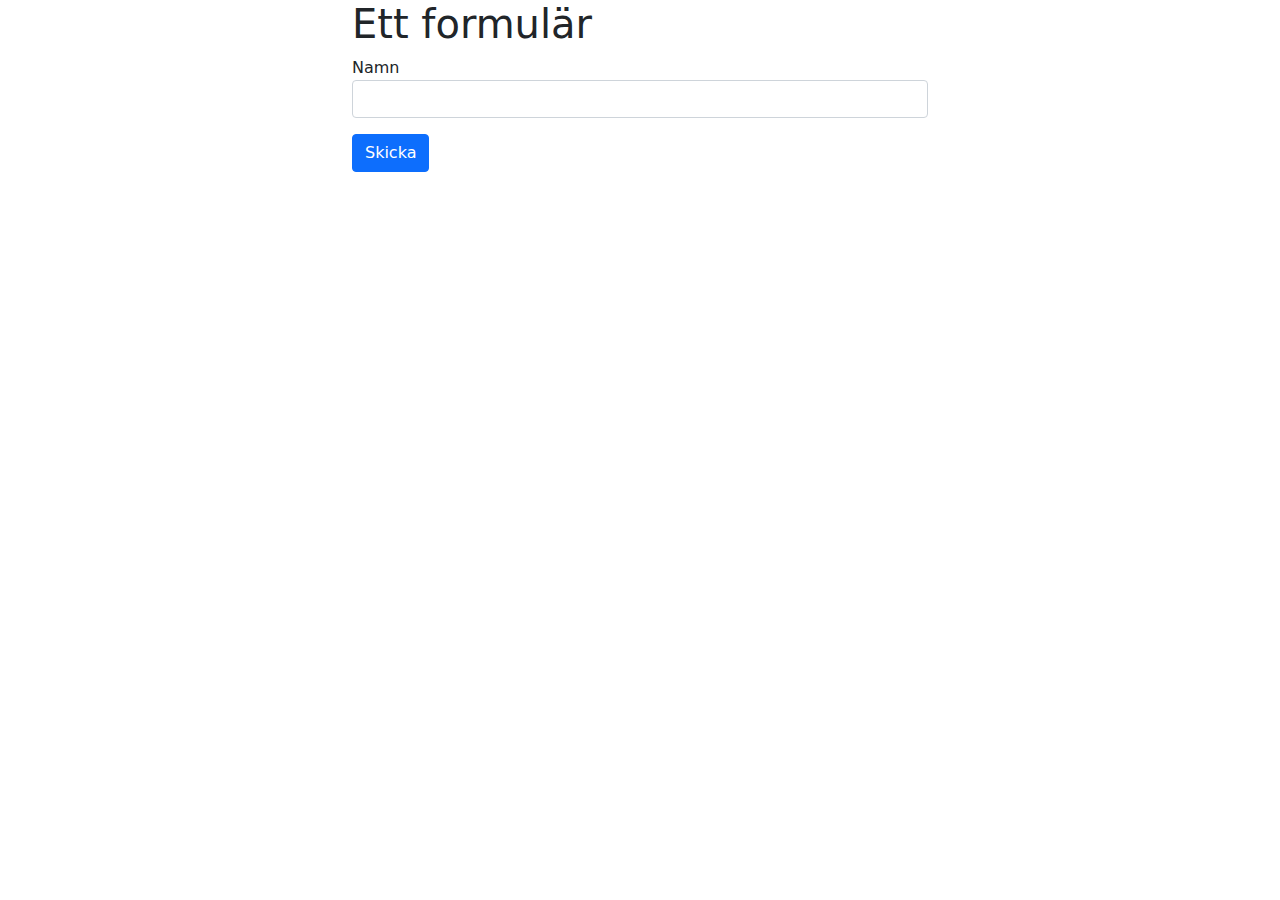
<file: forms/form1.html>
<!DOCTYPE html>
<html lang="sv">
<head>
    <meta charset="utf-8">
    <meta name="viewport" content="width=device-width, initial-scale=1">
    <title></title>
    <link rel="stylesheet" href="../bootstrap.min.css">
    <link rel="stylesheet" href="../style.css">
</head>
<body>
    <div class="container">
        <h1>Ett formulär</h1>
        <form action="namn.php" method="POST">
            <div class="mb-3">
                <label>Namn</label>
                <input class="form-control" type="text" name="namn">
            </div>
            <button class="btn btn-primary">Skicka</button>
        </form>
    </div>
</body>
</html>
</file>
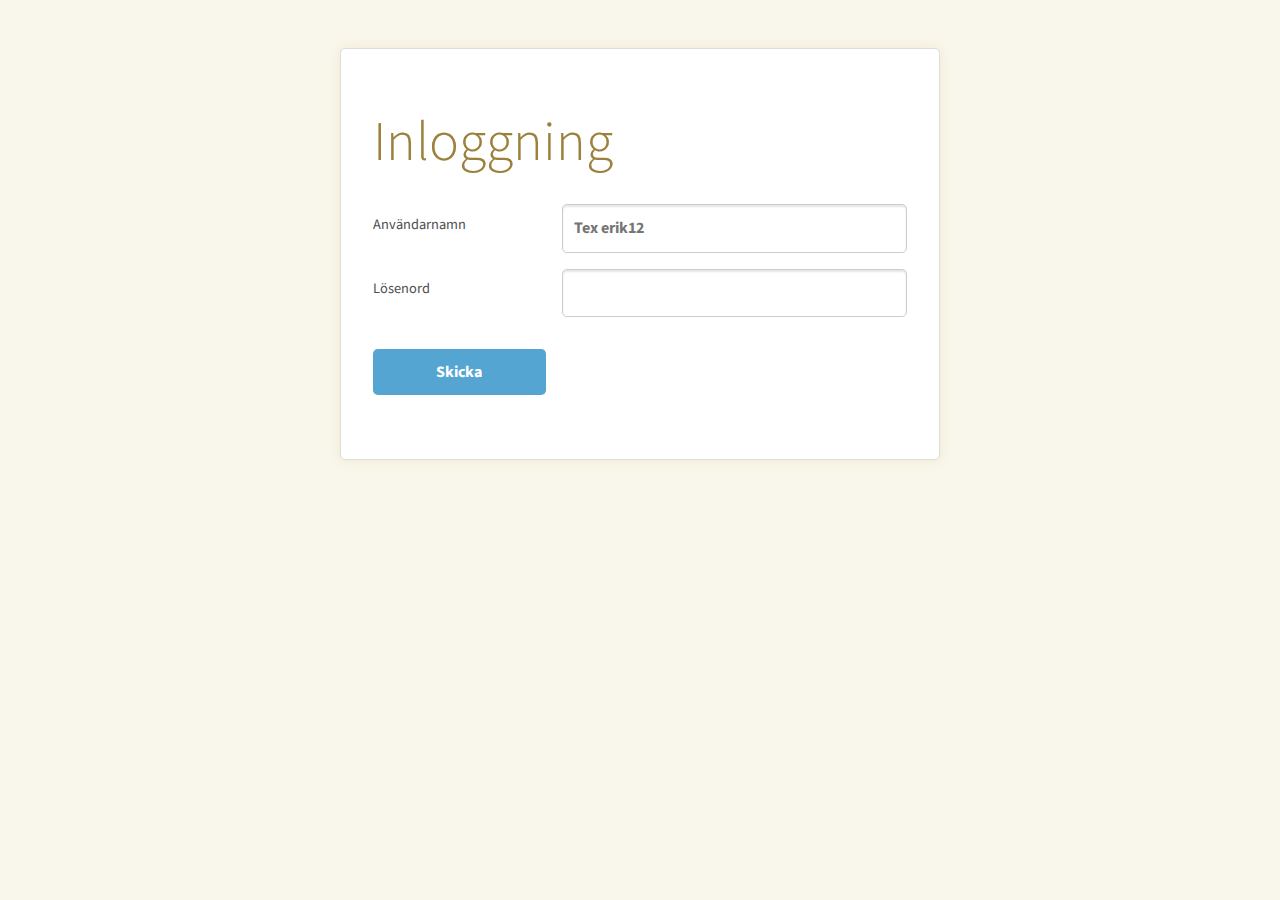
<file: labb1/formular.html>
<!DOCTYPE html>
<html lang="sv">
<head>
    <meta charset="utf-8">
    <meta name="viewport" content="width=device-width, initial-scale=1">
    <title>Inloggning</title>
    <link rel="stylesheet" href="https://stackpath.bootstrapcdn.com/bootstrap/4.3.1/css/bootstrap.min.css" integrity="sha384-ggOyR0iXCbMQv3Xipma34MD+dH/1fQ784/j6cY/iJTQUOhcWr7x9JvoRxT2MZw1T" crossorigin="anonymous">
    <link rel="stylesheet" href="style.css">
</head>
<body>
    <div class="kontainer">
        <h1 class="display-4">Inloggning</h1>
        <form class="kol2" action="login.php" method="POST">
            <label>Användarnamn</label>
            <input type="text" name="anamn" placeholder="Tex erik12" required>
            <label>Lösenord</label>
            <input type="password" name="losen" required>
            <button class="primary">Skicka</button>
        </form>
    </div>
</body>
</html>
</file>
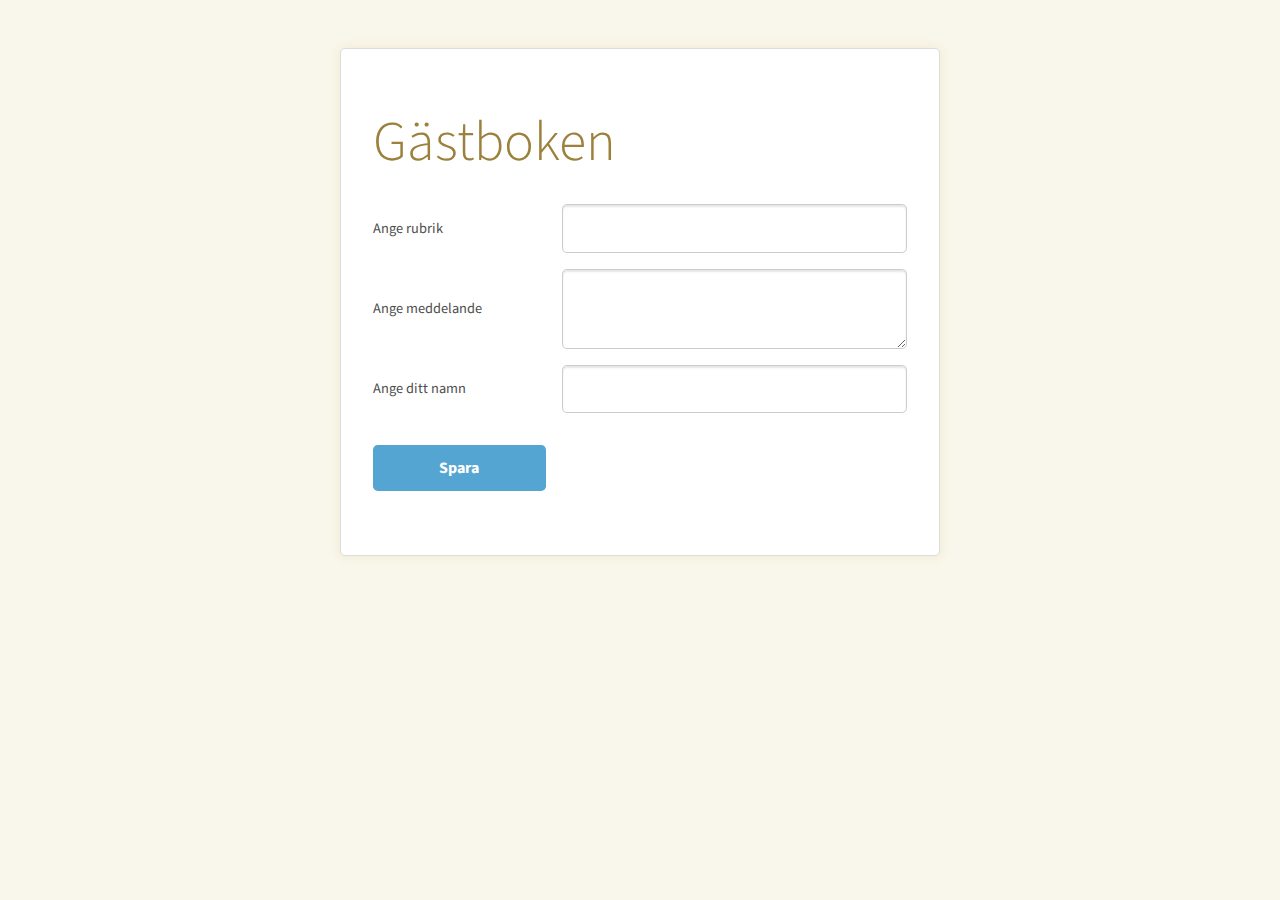
<file: labb2/gastbok.html>
<!DOCTYPE html>
<html lang="sv">
<head>
    <meta charset="utf-8">
    <meta name="viewport" content="width=device-width, initial-scale=1">
    <title>Gästboken</title>
    <link rel="stylesheet" href="../bootstrap.min.css">
    <link rel="stylesheet" href="style.css">
</head>
<body>
    <div class="kontainer">
        <h1 class="display-4">Gästboken</h1>
        <form class="kol2" action="backend.php" method="POST">
            <label>Ange rubrik</label>
            <input type="text" name="rubrik" required>
            <label>Ange meddelande</label>
            <textarea name="meddelande" required></textarea>
            <label>Ange ditt namn</label>
            <input type="text" name="namn" required>
            <button class="primary">Spara</button>
        </form>
    </div>
</body>
</html>
</file>
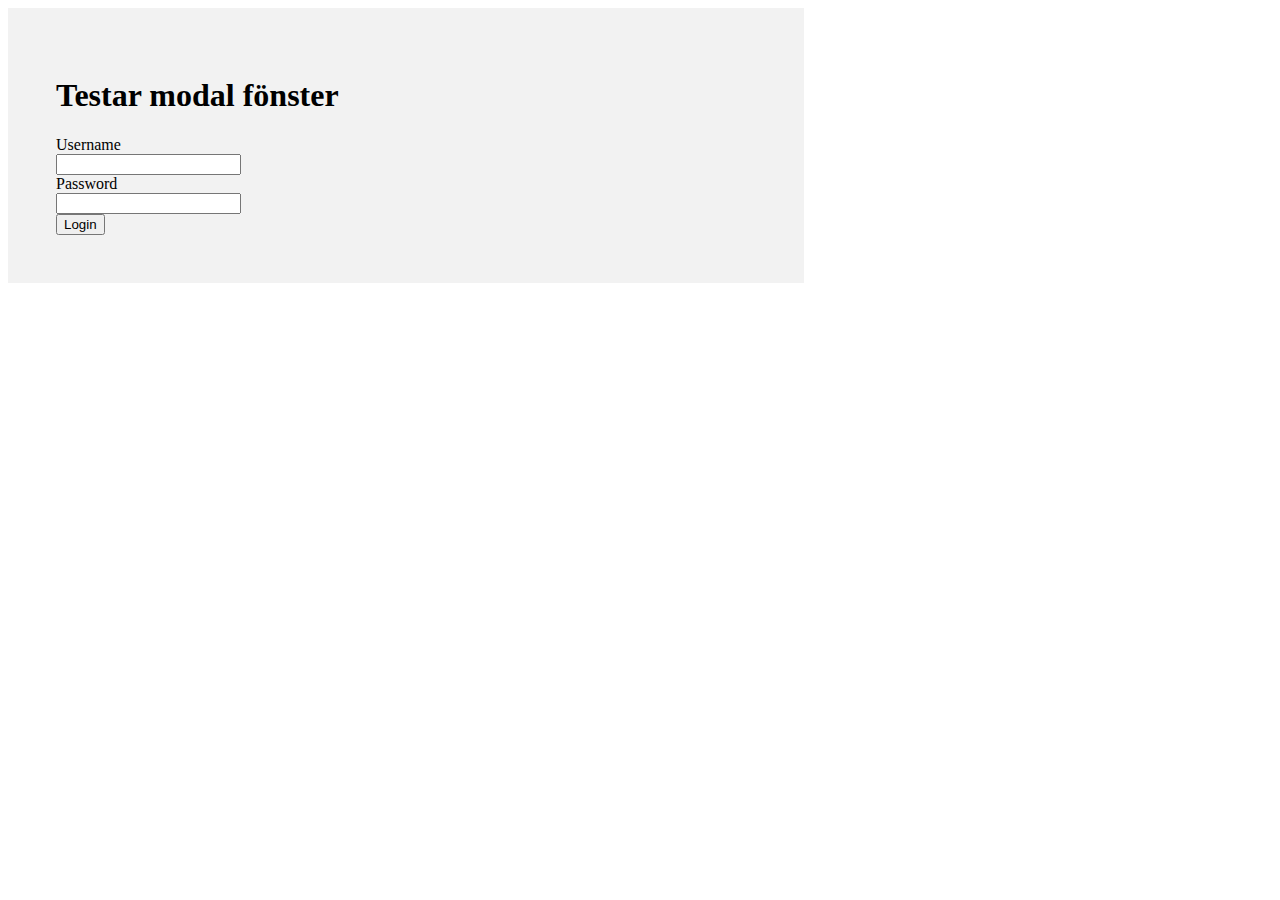
<file: modal/form.html>
<!DOCTYPE html>
<html lang="sv">
<head>
    <meta charset="utf-8">
    <meta name="viewport" content="width=device-width, initial-scale=1">
    <title>Modalfönster exempel</title>
    <link href="https://cdn.jsdelivr.net/npm/bootstrap@5.1.3/dist/css/bootstrap.min.css" rel="stylesheet" integrity="sha384-1BmE4kWBq78iYhFldvKuhfTAU6auU8tT94WrHftjDbrCEXSU1oBoqyl2QvZ6jIW3" crossorigin="anonymous">
    <link rel="stylesheet" href="style.css">
    <script defer src="https://cdn.jsdelivr.net/npm/bootstrap@5.1.3/dist/js/bootstrap.bundle.min.js" integrity="sha384-ka7Sk0Gln4gmtz2MlQnikT1wXgYsOg+OMhuP+IlRH9sENBO0LRn5q+8nbTov4+1p" crossorigin="anonymous"></script>
</head>
<body>
    <div class="container">
        <h1>Testar modal fönster</h1>

        <form action="login.php" method="post">
            <div class="mb-3 row">
                <label for="inputUsername" class="col-sm-2 col-form-label">Username</label>
                <div class="col-sm-10">
                    <input type="text" class="form-control" id="inputUsername">
                </div>
            </div>
            <div class="mb-3 row">
                <label for="inputPassword" class="col-sm-2 col-form-label">Password</label>
                <div class="col-sm-10">
                    <input type="password" class="form-control" id="inputPassword">
                </div>
            </div>
            <button type="submit" class="btn btn-primary">Login</button>
        </form>
    </div>
</body>
</html>
</file>
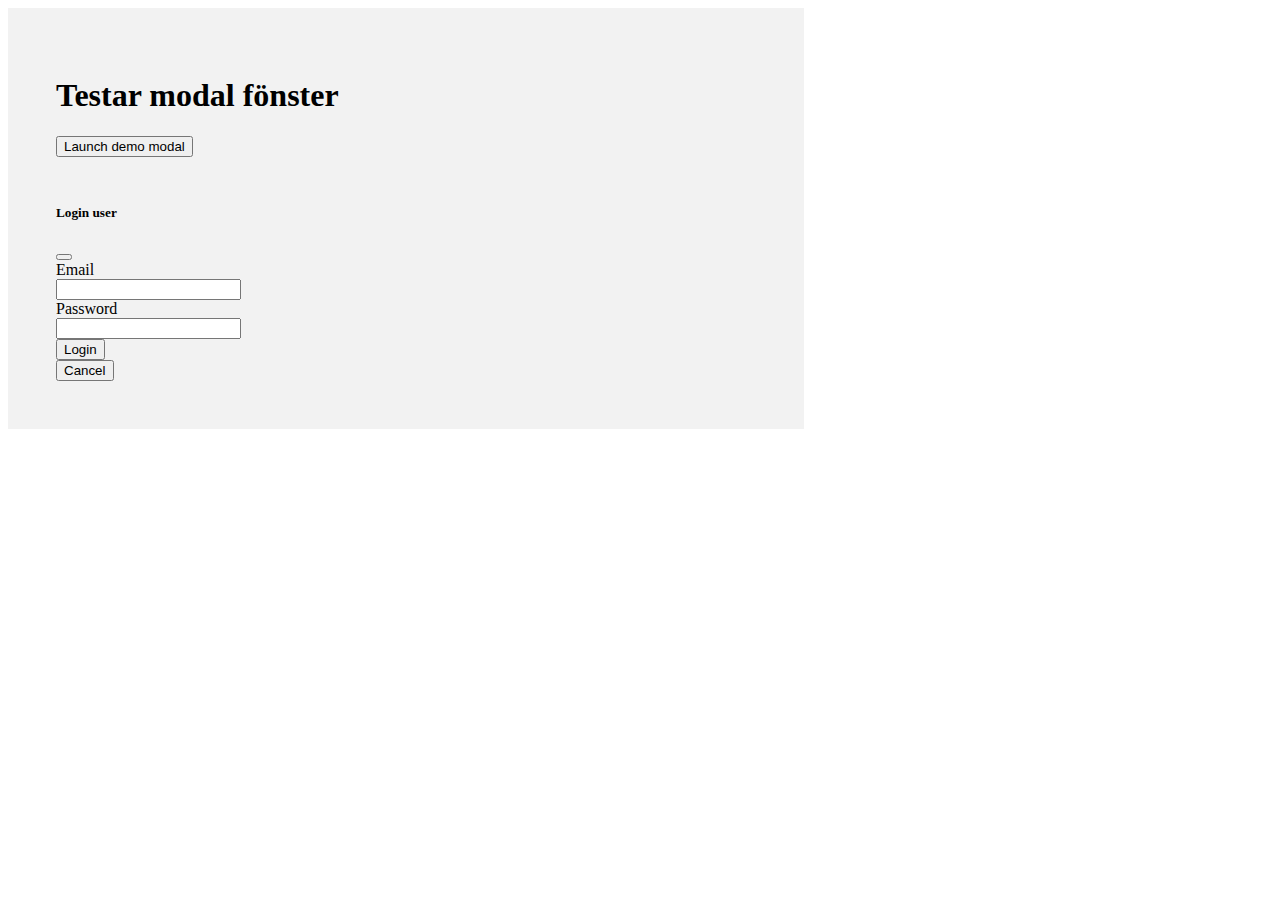
<file: modal/modal.html>
<!DOCTYPE html>
<html lang="sv">
<head>
    <meta charset="utf-8">
    <meta name="viewport" content="width=device-width, initial-scale=1">
    <title>Modalfönster exempel</title>
    <link href="https://cdn.jsdelivr.net/npm/bootstrap@5.1.3/dist/css/bootstrap.min.css" rel="stylesheet" integrity="sha384-1BmE4kWBq78iYhFldvKuhfTAU6auU8tT94WrHftjDbrCEXSU1oBoqyl2QvZ6jIW3" crossorigin="anonymous">
    <link rel="stylesheet" href="style.css">
    <script defer src="https://cdn.jsdelivr.net/npm/bootstrap@5.1.3/dist/js/bootstrap.bundle.min.js" integrity="sha384-ka7Sk0Gln4gmtz2MlQnikT1wXgYsOg+OMhuP+IlRH9sENBO0LRn5q+8nbTov4+1p" crossorigin="anonymous"></script>
    <script defer src="./modal.js"></script>
</head>
<body>
    <div class="container">
        <h1>Testar modal fönster</h1>
        
        <!-- Button trigger modal -->
        <button type="button" class="btn btn-primary" data-bs-toggle="modal" data-bs-target="#exampleModal">
            Launch demo modal
        </button>

        <div id="status"></div>

        <!-- Modal -->
        <div class="modal fade" id="exampleModal" tabindex="-1" aria-labelledby="exampleModalLabel" aria-hidden="true">
            <div class="modal-dialog">
                <div class="modal-content">
                    <div class="modal-header">
                        <h5 class="modal-title" id="exampleModalLabel">Login user</h5>
                        <button type="button" class="btn-close" data-bs-dismiss="modal" aria-label="Close"></button>
                    </div>
                    <div class="modal-body">
                        <form>
                              <div class="mb-3 row">
                                <label for="inputEmail" class="col-sm-2 col-form-label">Email</label>
                                <div class="col-sm-10">
                                  <input type="text" class="form-control" id="inputEmail" name="email">
                                </div>
                              </div>
                              <div class="mb-3 row">
                                <label for="inputPassword" class="col-sm-2 col-form-label">Password</label>
                                <div class="col-sm-10">
                                  <input type="password" class="form-control" id="inputPassword" name="password">
                                </div>
                              </div>
                              <button id="login" type="submit" class="btn btn-primary">Login</button>
                        </form>
                    </div>
                    <div class="modal-footer">
                        <button type="button" class="btn btn-secondary" data-bs-dismiss="modal">Cancel</button>
                    </div>
                </div>
            </div>
        </div>
    </div>
</body>
</html>
</file>
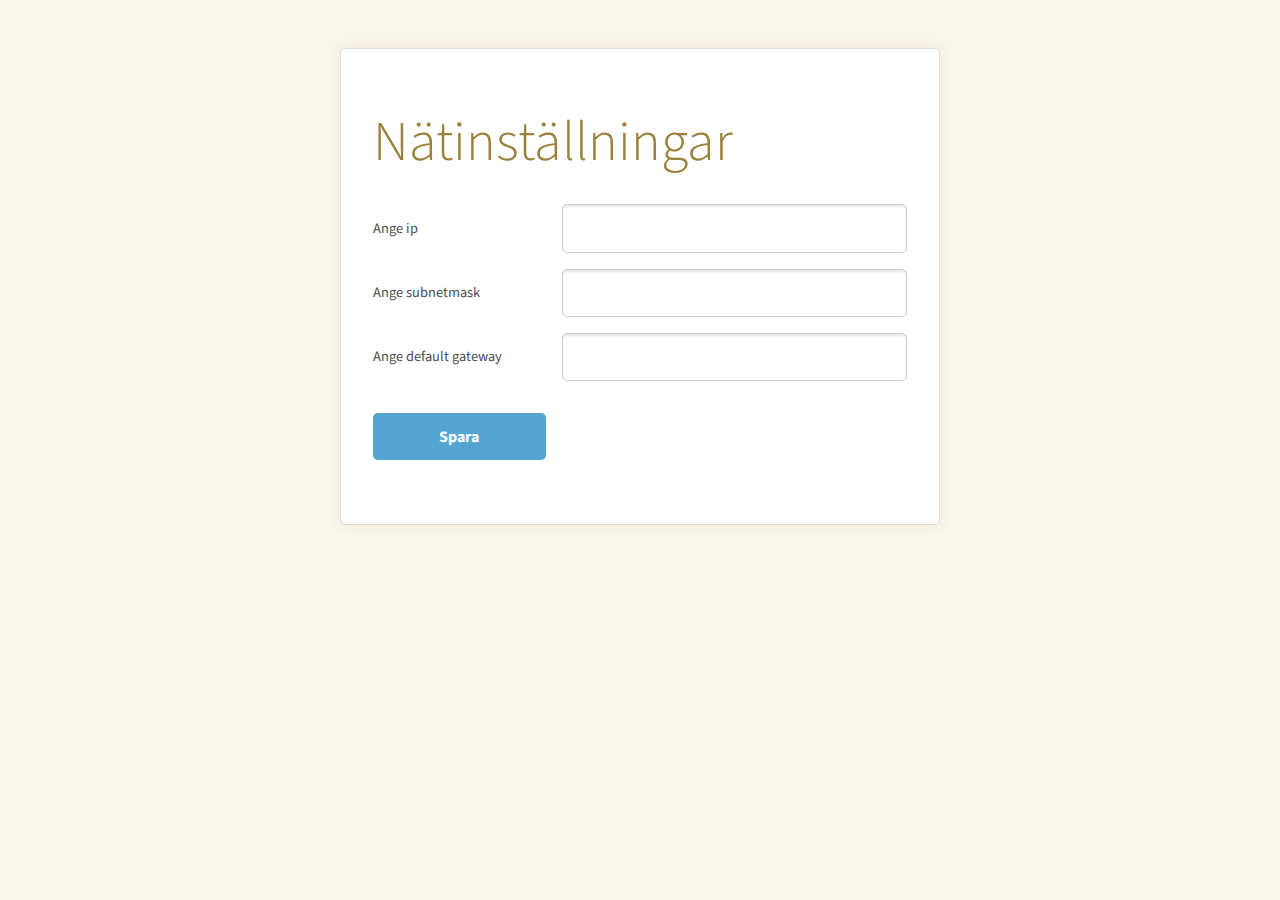
<file: net/net.html>
<!DOCTYPE html>
<html lang="sv">
<head>
    <meta charset="utf-8">
    <meta name="viewport" content="width=device-width, initial-scale=1">
    <title>Nätinställningar</title>
    <link rel="stylesheet" href="../bootstrap.min.css">
    <link rel="stylesheet" href="style.css">
</head>
<body>
    <div class="kontainer">
        <h1 class="display-4">Nätinställningar</h1>
        <form class="kol2" action="backend.php" method="POST">
            <label>Ange ip</label>
            <input type="text" name="ip" required>
            <label>Ange subnetmask</label>
            <input type="text" name="subnetmask" required>
            <label>Ange default gateway</label>
            <input type="text" name="gw" required>
            <button class="primary">Spara</button>
        </form>
    </div>
</body>
</html>
</file>
<file: style.css>
.container {
    width: 600px;
}
</file>
<file: modal/style.css>
.container {
    background: #f2f2f2;
    padding: 3em;
    width: 700px;
}
#status {
    margin: 3em 0;
}
</file>
<file: labb1/style.css>
@import url('https://fonts.googleapis.com/css?family=Source+Sans+Pro&display=swap');

/* Enkel CSS-reset */
html {
    box-sizing: border-box;
}
*, *:before, *:after {
    box-sizing: inherit;
}
body, h1, h2, h3, h4, h5, h6, p, ul {
    margin: 0;
    padding: 0;
}

body {
    background: #F9F6EB;
}
.kontainer {
    width: 600px;
    padding: 2em;
    margin: 3em auto;
    background: #fff;
    border-radius: 5px;
    font-family: 'Source Sans Pro', sans-serif;
    border: 1px solid #ddd;
    box-shadow: 0 0 12px #f0e9d1;
    color: #4e4e4e;
}
.kol2 {
    margin: 1em 0;
    display: grid;
    grid-template-columns: 1fr 2fr;
    grid-gap: 1em;
}
.kol3 {
    margin: 1em 0;
    display: grid;
    grid-template-columns: 1fr 2fr 1fr;
    grid-gap: 1em;
}
form {
    margin: 1em 0;
    color: #4e4e4e;
}
label {
    text-align: right;
    align-self: center;
    font-size: 0.9em;
}
input, textarea {
    padding: 0.7em;
    border-radius: 0.3em;
    border: 1px solid #ccc;
    font-weight: bold;
    box-shadow: inset 0 2px 2px rgba(0, 0, 0, 0.1);
}
textarea {
    height: 5em;
    width: 100%;
}
button {
    margin: 1em 0;
    padding: 0.7em;
    border-radius: 0.3em;
    border: none;
    font-weight: bold;
    color: #FFF;
    background-color: #55a5d2;
}
h1, h2, h3 {
    color: #9c813d;
}
h1, h2, h3, p {
    margin: 0.5em 0;
}
h3 {
    margin-top: 2em;
}

table {
    width: 100%;
    border-collapse: collapse;
    margin: 2em 0;
}
th, td {
    padding: 0.5em;
    text-align: left;
}
th {
    background: #305A85;
    color: #FFF;
}
tr:nth-child(even) {
    background: #E6F2F8;
}
tr:nth-child(odd) {
    background: #FFF;
}
table .fa {
    color: #55a5d2;
}
table img {
    width: 50px;
}
form img {
    width: 30px;
}
form label {
    display: flex;
    align-items:center;
}
form span {
    padding: 10px;
}
</file>
<file: labb2/style.css>
@import url('https://fonts.googleapis.com/css?family=Source+Sans+Pro&display=swap');

/* Enkel CSS-reset */
html {
    box-sizing: border-box;
}
*, *:before, *:after {
    box-sizing: inherit;
}
body, h1, h2, h3, h4, h5, h6, p, ul {
    margin: 0;
    padding: 0;
}

body {
    background: #F9F6EB;
}
.kontainer {
    width: 600px;
    padding: 2em;
    margin: 3em auto;
    background: #fff;
    border-radius: 5px;
    font-family: 'Source Sans Pro', sans-serif;
    border: 1px solid #ddd;
    box-shadow: 0 0 12px #f0e9d1;
    color: #4e4e4e;
}
.kol2 {
    margin: 1em 0;
    display: grid;
    grid-template-columns: 1fr 2fr;
    grid-gap: 1em;
}
.kol3 {
    margin: 1em 0;
    display: grid;
    grid-template-columns: 1fr 2fr 1fr;
    grid-gap: 1em;
}
form {
    margin: 1em 0;
    color: #4e4e4e;
}
label {
    text-align: right;
    align-self: center;
    font-size: 0.9em;
}
input, textarea {
    padding: 0.7em;
    border-radius: 0.3em;
    border: 1px solid #ccc;
    font-weight: bold;
    box-shadow: inset 0 2px 2px rgba(0, 0, 0, 0.1);
}
textarea {
    height: 5em;
    width: 100%;
}
button {
    margin: 1em 0;
    padding: 0.7em;
    border-radius: 0.3em;
    border: none;
    font-weight: bold;
    color: #FFF;
    background-color: #55a5d2;
}
h1, h2, h3 {
    color: #9c813d;
}
h1, h2, h3, p {
    margin: 0.5em 0;
}
h3 {
    margin-top: 2em;
}

table {
    width: 100%;
    border-collapse: collapse;
    margin: 2em 0;
}
th, td {
    padding: 0.5em;
    text-align: left;
}
th {
    background: #305A85;
    color: #FFF;
}
tr:nth-child(even) {
    background: #E6F2F8;
}
tr:nth-child(odd) {
    background: #FFF;
}
table .fa {
    color: #55a5d2;
}
table img {
    width: 50px;
}
form img {
    width: 30px;
}
form label {
    display: flex;
    align-items:center;
}
form span {
    padding: 10px;
}
</file>
<file: net/style.css>
@import url('https://fonts.googleapis.com/css?family=Source+Sans+Pro&display=swap');

/* Enkel CSS-reset */
html {
    box-sizing: border-box;
}
*, *:before, *:after {
    box-sizing: inherit;
}
body, h1, h2, h3, h4, h5, h6, p, ul {
    margin: 0;
    padding: 0;
}

body {
    background: #F9F6EB;
}
.kontainer {
    width: 600px;
    padding: 2em;
    margin: 3em auto;
    background: #fff;
    border-radius: 5px;
    font-family: 'Source Sans Pro', sans-serif;
    border: 1px solid #ddd;
    box-shadow: 0 0 12px #f0e9d1;
    color: #4e4e4e;
}
.kol2 {
    margin: 1em 0;
    display: grid;
    grid-template-columns: 1fr 2fr;
    grid-gap: 1em;
}
.kol3 {
    margin: 1em 0;
    display: grid;
    grid-template-columns: 1fr 2fr 1fr;
    grid-gap: 1em;
}
form {
    margin: 1em 0;
    color: #4e4e4e;
}
label {
    text-align: right;
    align-self: center;
    font-size: 0.9em;
}
input, textarea {
    padding: 0.7em;
    border-radius: 0.3em;
    border: 1px solid #ccc;
    font-weight: bold;
    box-shadow: inset 0 2px 2px rgba(0, 0, 0, 0.1);
}
textarea {
    height: 5em;
    width: 100%;
}
button {
    margin: 1em 0;
    padding: 0.7em;
    border-radius: 0.3em;
    border: none;
    font-weight: bold;
    color: #FFF;
    background-color: #55a5d2;
}
h1, h2, h3 {
    color: #9c813d;
}
h1, h2, h3, p {
    margin: 0.5em 0;
}
h3 {
    margin-top: 2em;
}

table {
    width: 100%;
    border-collapse: collapse;
    margin: 2em 0;
}
th, td {
    padding: 0.5em;
    text-align: left;
}
th {
    background: #305A85;
    color: #FFF;
}
tr:nth-child(even) {
    background: #E6F2F8;
}
tr:nth-child(odd) {
    background: #FFF;
}
table .fa {
    color: #55a5d2;
}
table img {
    width: 50px;
}
form img {
    width: 30px;
}
form label {
    display: flex;
    align-items:center;
}
form span {
    padding: 10px;
}
</file>
